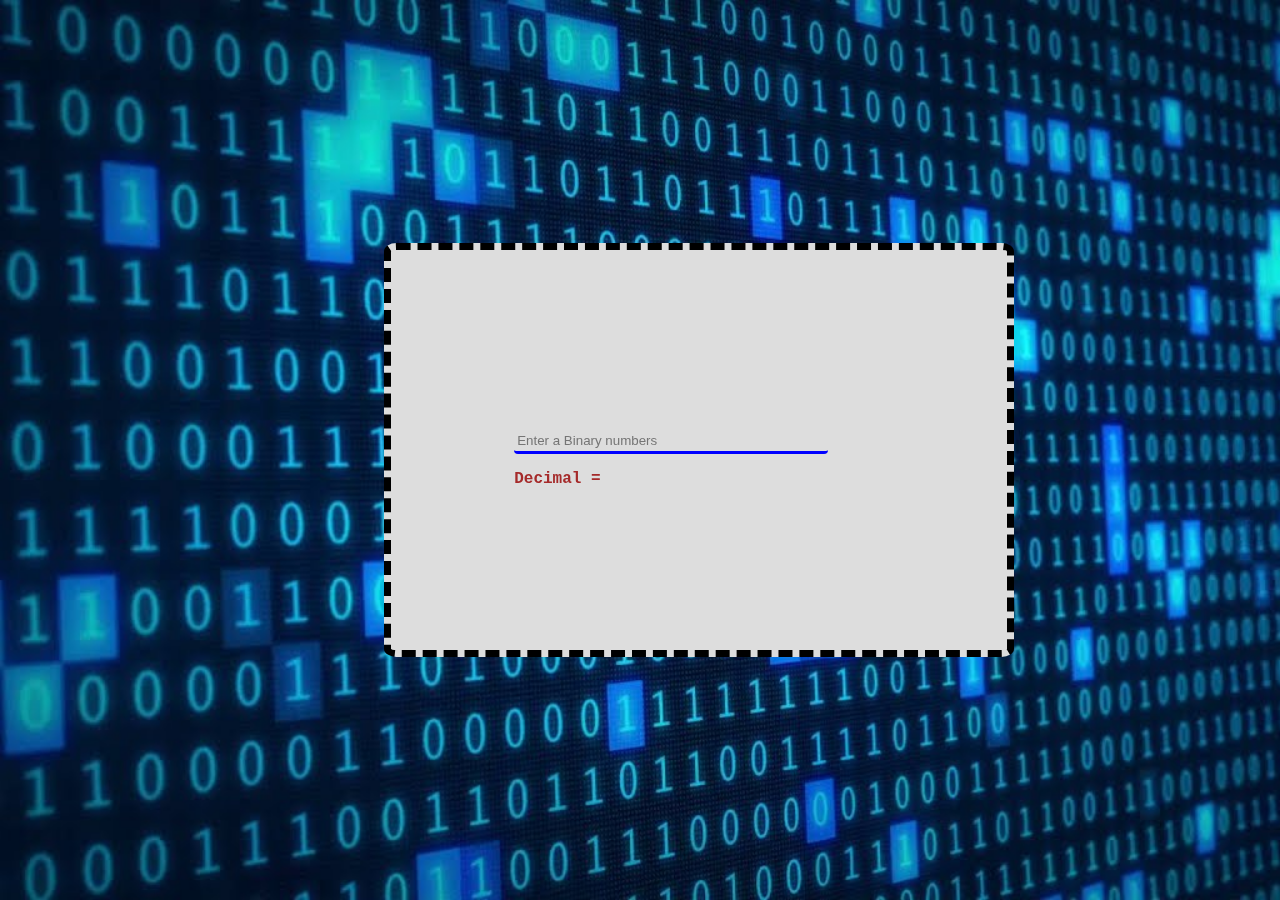
<file: BinaryToDecimalConverter/index.html>
<!DOCTYPE html>
<html>
    <head>
        <title>
            Converter
        </title>
        <link rel="stylesheet" type="text/css" href="style.css"/>
    </head>
    <body>
        <div class = "container">
            <div class="innerContainer">

                <div class="inputDiv">
                    <input type="text" id="inputTextBox" placeholder="Enter a Binary numbers"/>
                </div>
                <div class ="outputDiv">
                    <p id="resultDisplay">
                        Decimal = 
                    </p>
                </div>
            </div>
        </div>
        <script type="text/javascript" src="script.js" >
        </script>
    </body>
</html>
</file>
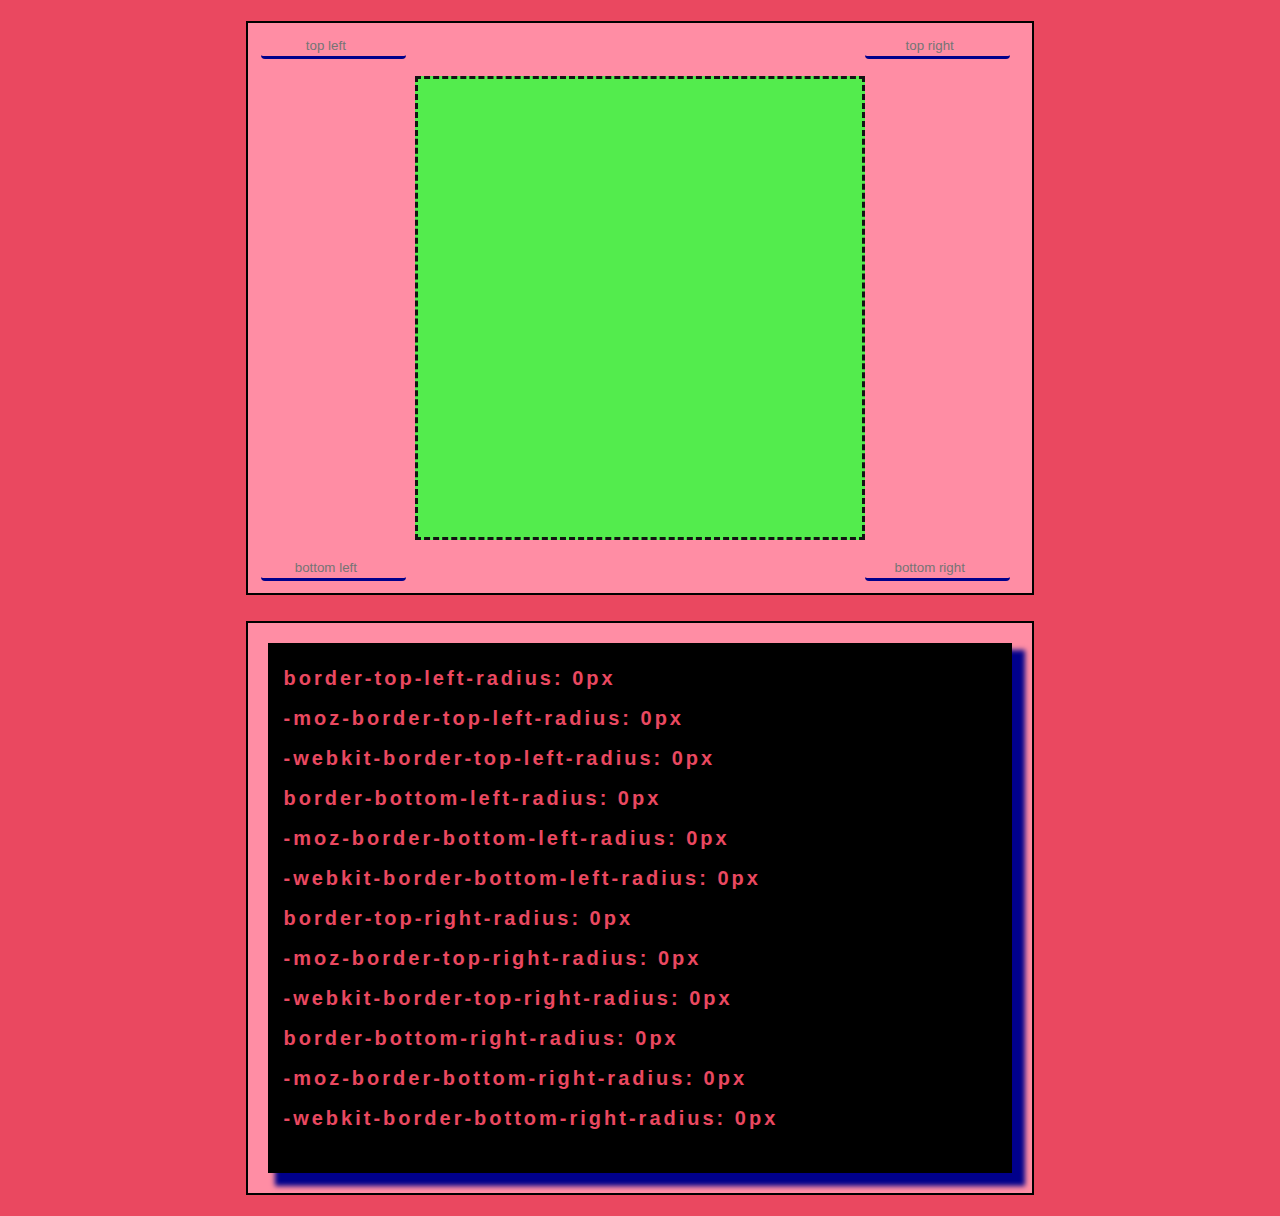
<file: BorderRadiusPreviewer/index.html>
<!DOCTYPE html>
<html>
    <head>
        <title>Border-radius Previewer</title>
        <link rel="stylesheet" href="./style.css" type="text/css"/>
    </head>
    <body>
            <div class="Container">
                <div id="leftOfPolygon">
                    <input type="number" id="topLeft" class="top left" placeholder="top left"/>
                    <input type="number" id="bottomLeft" class="bottom left" placeholder="bottom left"/>
                </div>
                
                <div id="PolygonDiv"></div>
                
                <div id="rightOfPolygon">
                    
                    <input type="number" id="topRight" class="top right" placeholder="top right"/>
                    <input type="number" id="bottomRight" class="bottom right" placeholder="bottom right"/>
                </div>
            </div>
            <div class="Container">
                <div id="cssCode">
                    css Code goes here
                </div>
            </div>
        <script src="./script.js"></script>     
    </body>
</html>
</file>
<file: BinaryToDecimalConverter/style.css>
body{
    background-image: url("./backGround1.jpg");
    background-attachment: fixed;
    background-repeat: no-repeat;
    background-size: cover;
    background-color: blanchedalmond;
    
}

.container{
    width: 45%;
    height: 40%;
    background-color: #DDD;
    border: 7px dashed black;
    border-radius: 2%;
    padding: 20px;
    position:fixed;
    top: 27%;
    left: 30%;
}

.container:hover{
    background-color: #dfb2b2;
    
}
.innerContainer{
    width: 100%;
    position: absolute;
    top: 45%;
    left: 20%;
}
#inputTextBox{
    width: 50%;
    border-radius: 4px;
    border: 0px ;
    border-bottom: 3px solid blue;

    padding: 3px;
    background-color: transparent;
}

#inputTextBox:hover{
    background-color:lightcyan;
    border: 1px solid blue; 
    cursor: pointer;
    
}

#resultDisplay{
    font-family: 'Courier New', Courier, monospace;
    font-size: 16px;
    font-weight: 900;
    color: brown;
}
</file>
<file: BorderRadiusPreviewer/style.css>
body{
    background-color: #ea4860;
    height: 1200px;
    display: flex;
    flex-direction: column;
    justify-content: center;
    align-items: center;
}
#cssCode{
    margin: 1%;
    padding: 2%;
    width: 100%;
    overflow: auto;
    box-shadow: 10px 10px 5px 3px darkblue;
    background-color: black;
    color: #ea4860;
    font-size: 20px;
    font-weight: 900;
    font-family: Verdana, Geneva, Tahoma, sans-serif;
    line-height: 40px;
    letter-spacing: 3px;
    
}
#cssCode:hover{
    text-decoration-line: underline;
}
.Container{
    background-color:	#ff8da4;
    margin: 1%;
    border: 2px solid black;
    padding: 1%;
    height: 60%;
    width: 60%;
    display: flex;
    flex-direction: row;
}
#leftOfPolygon , #PolygonDiv , #rightOfPolygon
{
    height: 100%;
    display: flex;
    flex-direction: column;
    justify-content: space-between;    
    box-sizing: border-box;
}
#PolygonDiv{
    height: 85%;
    align-self: center;
    justify-content: center;
    background-color: #53ec4d;
    border: 3px dashed #131313;
    width: 70%;
}

input[type="number"]{
    width: 90%;
    border-radius: 4px;
    border: 0px ;
    border-bottom: 3px solid darkblue;
    text-align: center;
    padding: 3px;
    background-color: transparent;
}

input[type="number"]:hover{
    background-color:lightcyan;
    border: 1px solid darkblue; 
    cursor: pointer;
    
}
</file>
